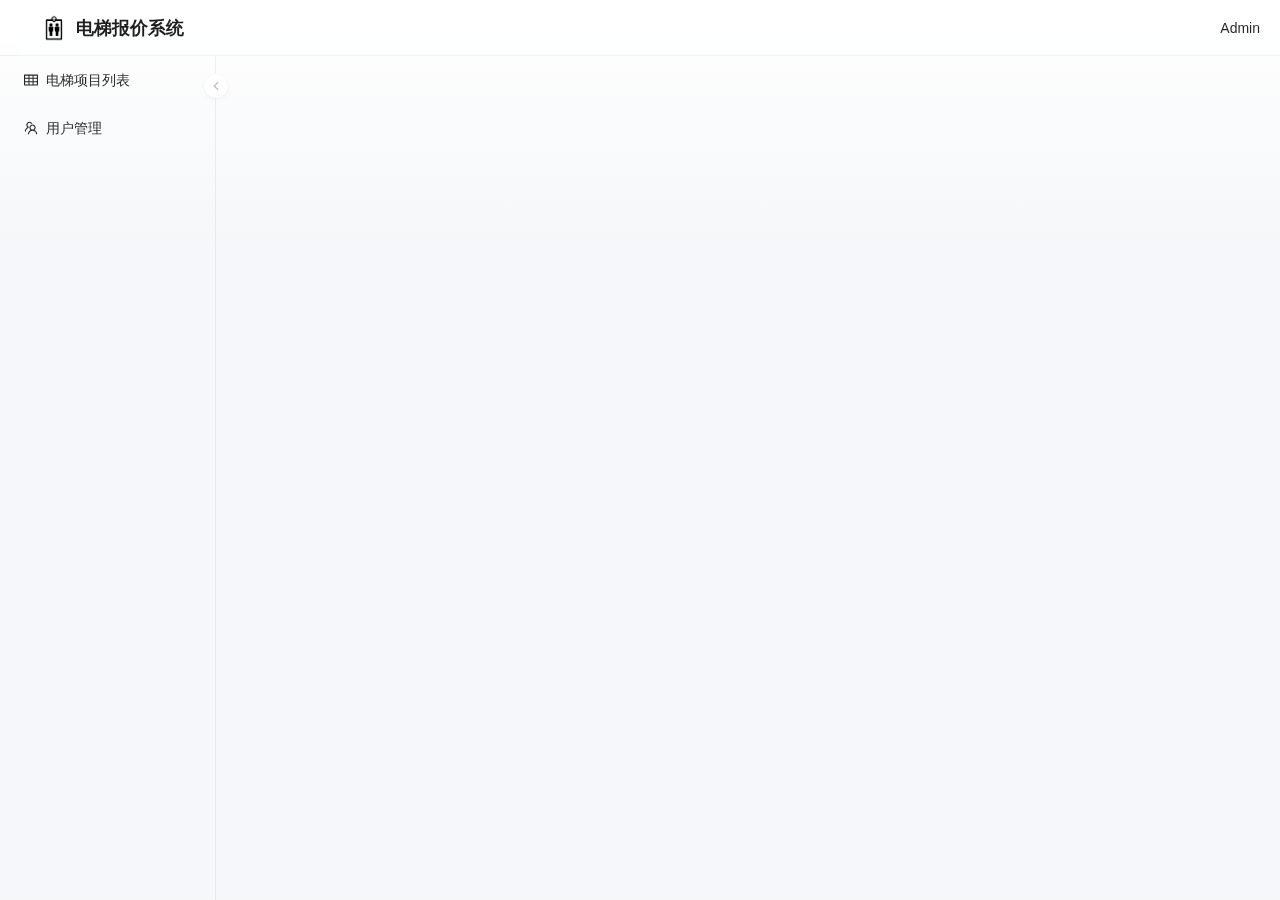
<file: index.html>
<!DOCTYPE html><html><head><meta charSet="utf-8"/><meta name="description" content="ice.js 3 antd pro scaffold"/><link rel="icon" href="/favicon.ico" type="image/x-icon"/><meta name="viewport" content="width=device-width, initial-scale=1, maximum-scale=1, user-scalable=no, viewport-fit=cover"/><meta name="ice-meta-count" content="0"/><title></title><link rel="stylesheet" type="text/css" href="./css/41098354-6322c7cb.css"/><link rel="stylesheet" type="text/css" href="./css/main-6322c7cb.css"/></head><body><div id="ice-container"></div><script>!(function () {var a = window.__ICE_APP_CONTEXT__ || {};var b = {"appData":null,"loaderData":{},"routePath":"","matchedIds":[],"documentOnly":true,"renderMode":"CSR"};for (var k in a) {b[k] = a[k]}window.__ICE_APP_CONTEXT__=b;})();</script><script src="./js/data-loader.js"></script><script src="./js/framework-6322c7cb.js"></script><script src="./js/778-6322c7cb.js"></script><script src="./js/main-6322c7cb.js"></script></body></html>
</file>
